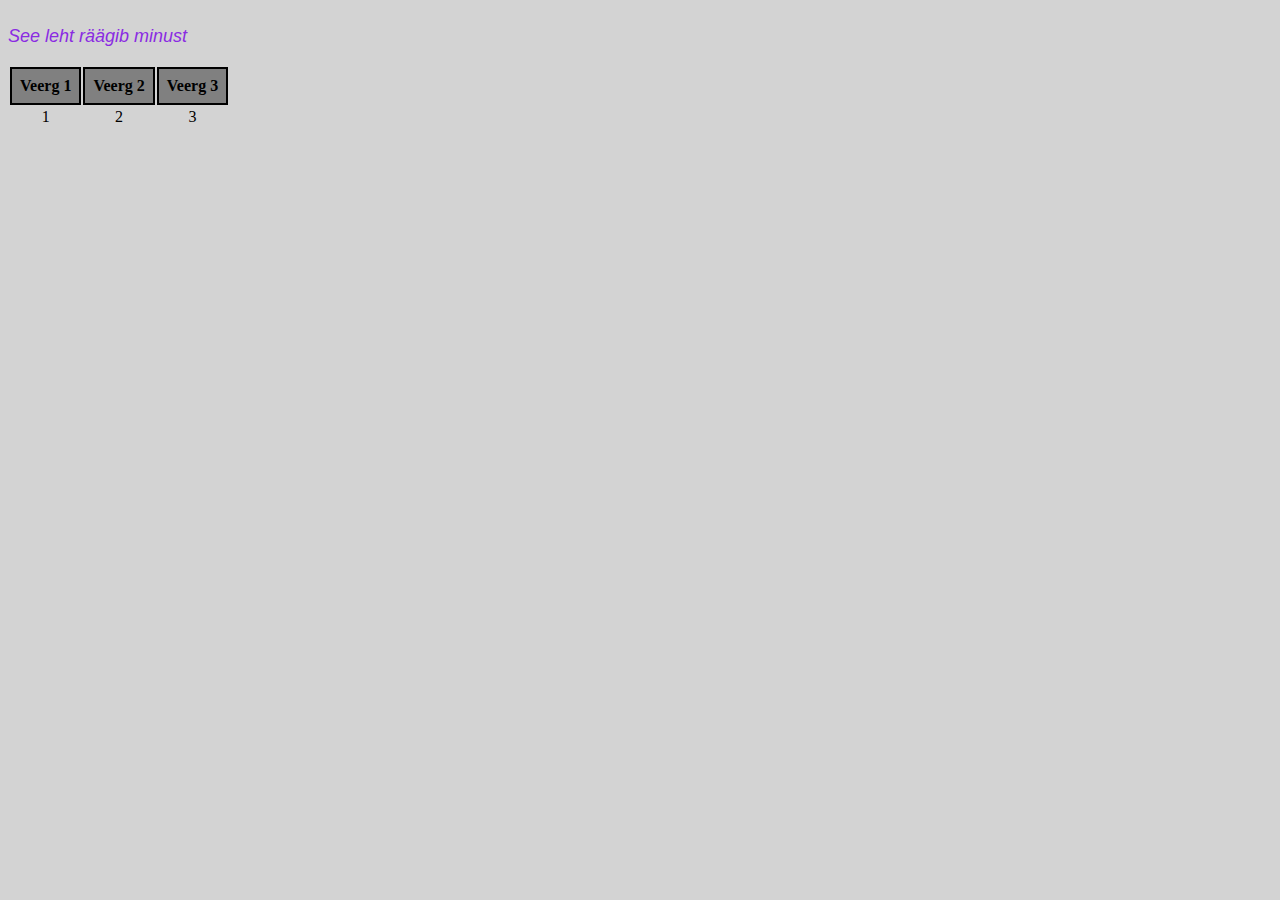
<file: about.html>
<!DOCTYPE html>
<html lang="et">

<head>
    <meta charset="UTF-8">
    <title>About</title>
    <link rel="stylesheet" href="style.css">
</head>

<body>
    <div>
        <p>
            See leht räägib minust
        </p>
        <table>
            <tr>
                <th>Veerg 1</th>
                <th>Veerg 2</th>
                <th>Veerg 3</th>
            </tr>
            <tr>
                <td>1</td>
                <td>2</td>
                <td>3</td>
            </tr>
        </table>
    </div>
</body>

</html>
</file>
<file: style.css>
div {
    display: inline-block;
}

h1   {
    color: blue;
    font-family: Arial, Helvetica, sans-serif;
    font-size: 40px;
    animation: 1s ease-out 0s 1 slideInFromLeft;
}

p {
    color: blueviolet;
    font-family: Verdana, Geneva, Tahoma, sans-serif;
    font-size: 18px;
    font-style: italic;
    text-align: justify;
}

img {
    box-shadow: 5px 10px coral;
    border-radius: 10em;
    border-width: 2px;
    border-style: outset;
}

th {
    border-style: solid;
    border-width: 2px;
    border-color: black;
    background-color: gray;
    font-size: medium;
    font-weight: bold;
    padding: 8px;
}

td {
    text-align: center;
}

body {
    background-color:lightgray;
}

@keyframes slideInFromLeft {
    0% {
      transform: translateX(-100%);
    }
    100% {
      transform: translateX(0);
    }
  }
</file>
